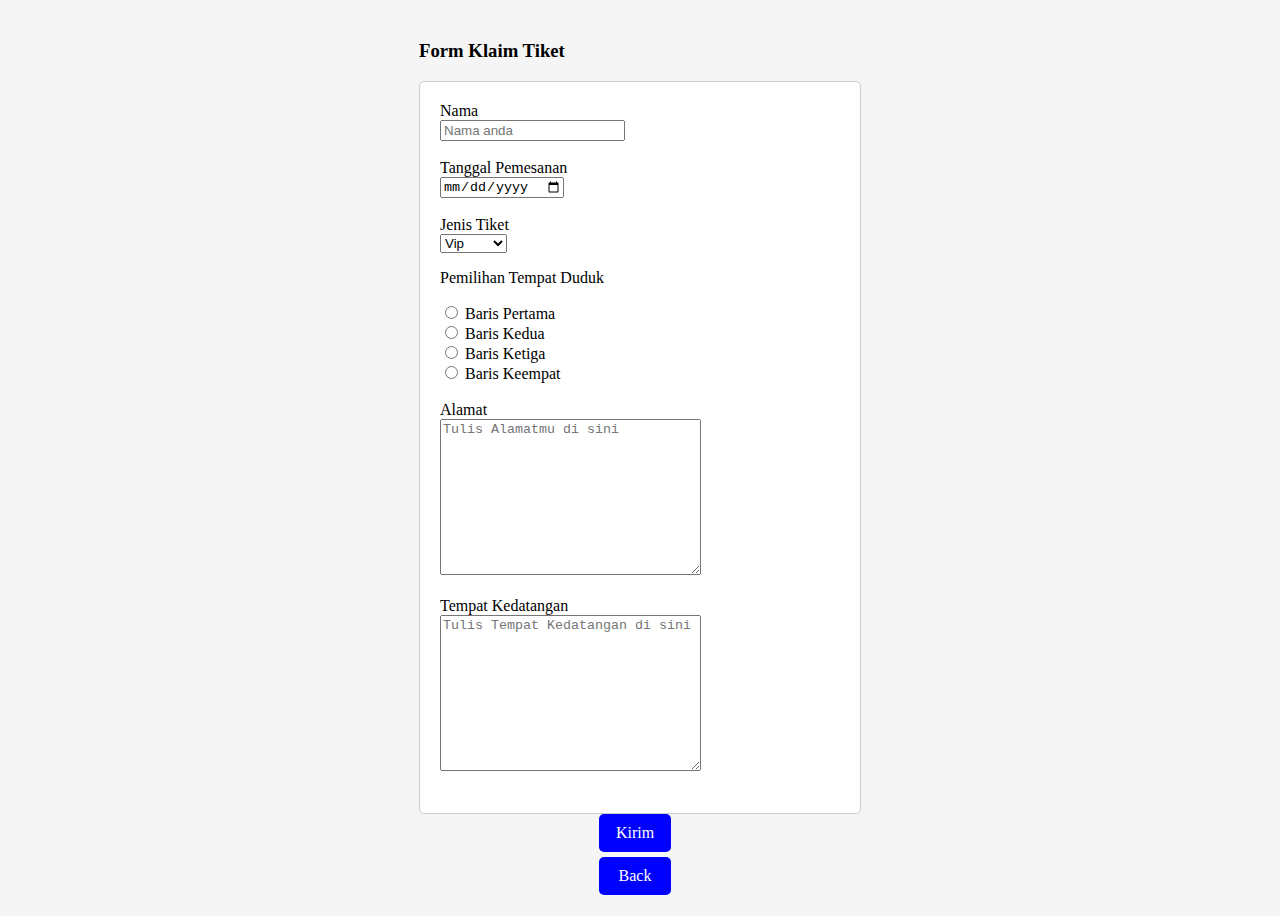
<file: form.html>
<!DOCTYPE html>
<html lang="en">
<head>
    <meta charset="utf-8">
    <meta name="viewport" content="width=device-width, initial-scale=1.0">
    <link rel="stylesheet" href="style/form.css">
    <title>Form Konfirmasi Tiket</title>
</head>  
<body>
    <div class="container">
        <div class="header">
            <h3>Form Klaim Tiket</h3>
        </div>
        <div class="content">
    <form id="form">
        <label for="nama">Nama</label><br>
        <input type="text" placeholder="Nama anda" id="nama"><br><br>
        <label for="Tanggal">Tanggal Pemesanan</label><br>
        <input type="Date" name="Tanggal" id="tanggal"><br><br>
        <label for="jenis">Jenis Tiket</label><br>
        <select name="jenis" id="jen">
            <option value="Vip">Vip</option>
            <option value="Class1">Class 1</option>
            <option value="Class2">Class 2</option>
            <option value="Class3">Class 3</option>
        </select><br>
        <p>Pemilihan Tempat Duduk</p>

        <input type="radio" name="pemilihan" id="pertama" value="Pertama">
        <label for="duduk">Baris Pertama</label><br>
        <input type="radio" name="pemilihan" id="kedua" value="Kedua">
        <label for="duduk">Baris Kedua</label><br>
        <input type="radio" name="pemilihan" id="ketiga" value="Ketiga">
        <label for="duduk">Baris Ketiga</label><br>
        <input type="radio" name="pemilihan" id="keempat" value="keempat">
        <label for="duduk">Baris Keempat</label><br><br>
        <label for="">Alamat</label><br>
        <textarea placeholder="Tulis Alamatmu di sini" name="alamat" id="alamat" cols="30" rows="10"></textarea><br><br>
        <label for="">Tempat Kedatangan</label><br>
        <textarea placeholder="Tulis Tempat Kedatangan di sini" name="tempat" id="tempat" cols="30" rows="10"></textarea><br><br>
    </div>
    </form>
    </div>

    <script src="script.js"></script>
    <a href="script.js" onclick="kirimData()" class="button-kirim">Kirim</a>
    <a href="index.html" class="back-button">Back</a>
</body>

</html>
</file>
<file: style/form.css>
body {
    display: flex;
    flex-direction: column;
    align-items: center;
    justify-content: center;
    height: 100vh;
    background-color: #f5f5f5;
}

form{
    width: 400px;
    padding: 20px;
    border: 1px solid #ccc;
    border-radius: 5px;
    background-color: #fff;
}

.back-button {
    padding: 10px 20px;
    background-color: blue;
    color: white;
    text-decoration: none;
    border-radius: 5px;
    margin-right: 10px;
}

.button-kirim{
    padding: 10px 17px;
    background-color: blue;
    color: white;
    text-decoration: none;
    border-radius: 5px;
    margin-right: 10px;
    margin-bottom: 5px;
}
</file>
